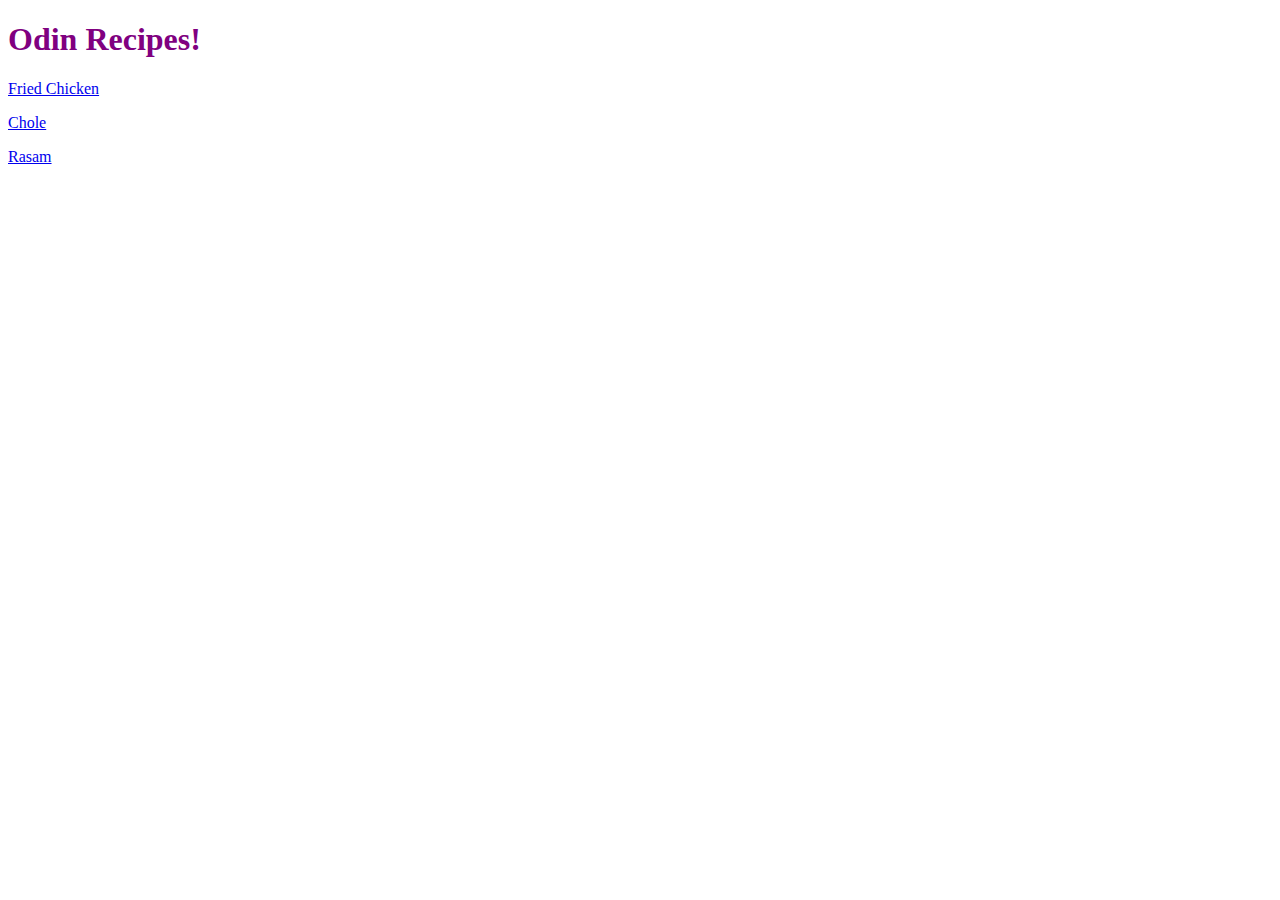
<file: index.html>
<!DOCTYPE html>
<html lang="en">
<head>
    <meta charset="UTF-8">
    <meta http-equiv="X-UA-Compatible" content="IE=edge">
    <meta name="viewport" content="width=device-width, initial-scale=1.0">
    <title>Document</title>
    <link rel="stylesheet" href="styles.css">
</head>
<body>
    <h1>Odin Recipes!</h1>
   <p> <a href=./recipes/friedchicken.html>Fried Chicken</a> </p>
   <p> <a href=./recipes/chole.html>Chole</a> </p>
   <p> <a href=./recipes/rasam.html>Rasam</a> </p>
</body>
</html>
</file>
<file: styles.css>
h1
{
    color:purple;
    font-weight: bold;
}
</file>
